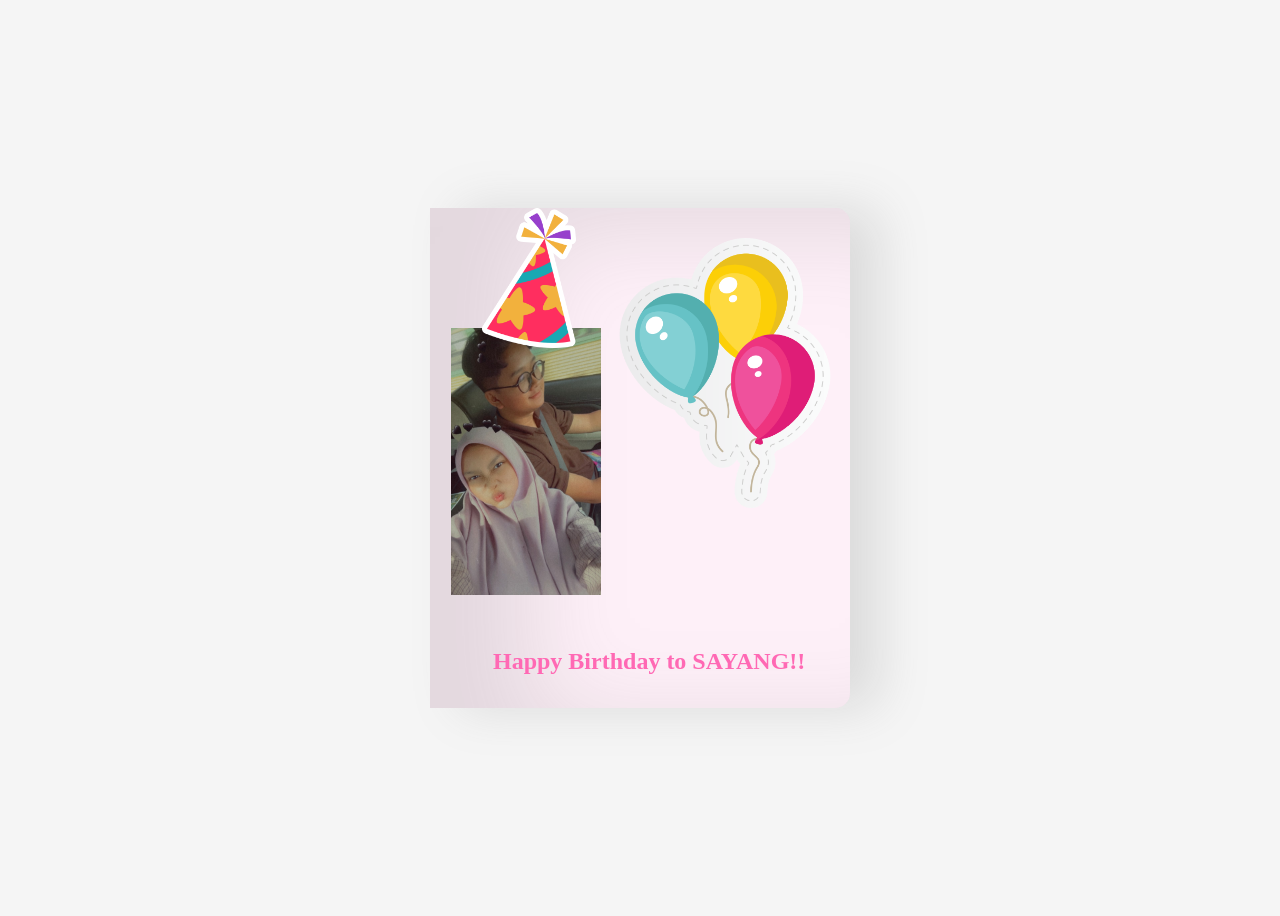
<file: index.html>
<!DOCTYPE html>
<html lang="en">
  <head>
    <meta charset="UTF-8" />
    <meta name="viewport" content="width=device-width, initial-scale=1.0" />
    <title>Happy Birthday Card</title>
    <link rel="stylesheet" href="style.css" />
  </head>
  <body>
    <div class="body">
      <div class="birthdayCard">
        <div class="cardInside">
          <h3 class="back">HAPPY BIRTHDAY SAYANG!</h3>
          <p>From Raihan,</p>
          <p>
            Selamat ulang tahun untuk pasangan yang sangat kusayangi dan kucintai. Semoga di hari istimewa ini, kamu merasa dihargai dan dikelilingi oleh kebahagiaan dan kebaikan. Aku bersyukur bahwa aku diberikan kesempatan untuk merayakan hari spesialmu bersamamu. <br> I LOVE U BABE 🎉🎂❤️🥂
          </p>
          <p>Selamat Ulang Tahun Sayang</p>
        </div>
        <div class="cardFront">
          <div class="cardFrontContent">
            <img
              src="./assets/balon.png"
              class="balloons"
              alt="balloons"
            />
            <img
              src="./assets/topi.png"
              alt="bdHat"
              class="bdHat"
            />
            <img 
              src="./assets/WhatsApp Image 2026-08-24 at 10.53.37 PM.jpeg" alt="foto asti" class="taaImg">
            <h2 class="happy">Happy Birthday to SAYANG!!</h2>
          </div>
        </div>
      </div>
    </div>

    <audio id="birthdaySong" loop preload="auto">
      <source src="./assets/Backstreet Boys - Shape of My Heart (Lyrics).mp3" type="audio/mpeg" />
    </audio>

    <script>
      const birthdayCard = document.querySelector('.birthdayCard');
      const birthdaySong = document.getElementById('birthdaySong');
      const chorusStartSeconds = 155; // sesuaikan angka ini sesuai titik reff lagu

      birthdaySong.volume = 0.1;

      function openCard() {
        birthdayCard.classList.add('opened');
        birthdaySong.currentTime = chorusStartSeconds;
        birthdaySong.volume = 0.3;
        birthdaySong.play().catch(() => {});
      }

      birthdayCard.addEventListener('click', openCard);
    </script>
  </body>
</html>
</file>
<file: style.css>
body {
  background-color: whitesmoke;
}

.body {
  display: flex;
  align-items: center;
  justify-content: center;
  min-height: 100vh;
  margin: 0;
  padding: 20px;
  box-sizing: border-box;
}

.birthdayCard {
  position: relative;
  width: 420px;
  height: 500px;
  border-radius: 30px;
  cursor: pointer;
  transform-style: preserve-3d;
  perspective: 2000px;
  transition: transform 1s ease, margin 0.8s ease;
}

.birthdayCard.opened {
  transform: translateY(0) scale(1.02);
  margin-top: 0;
}

.cardInside {
  position: absolute;
  inset: 0;
  background-color: #fef0f8;
  border-radius: 0 15px 15px 0;
  box-shadow: inset 100px 20px 100px rgba(191, 190, 190, 0.2);
  z-index: 1;
}

.cardFront {
  position: absolute;
  inset: 0;
  transform-origin: left center;
  transform-style: preserve-3d;
  transition: transform 0.8s ease;
  z-index: 2;
}

.cardFrontContent,
.cardFront::after {
  position: absolute;
  inset: 0;
  backface-visibility: hidden;
  -webkit-backface-visibility: hidden;
  border-radius: 0 15px 15px 0;
  overflow: hidden;
}

.cardFrontContent {
  background-color: #fef0f8;
  box-shadow: inset 100px 20px 100px rgba(118, 118, 118, 0.2),
    30px 0 50px rgba(118, 118, 118, 0.2);
}

.cardFront::after {
  content: "";
  background-color: #fde8f2;
  transform: rotateY(180deg);
  box-shadow: inset -20px 0 40px rgba(118, 118, 118, 0.15);
}

.bdHat {
  width: 140px;
  height: auto;
  top: 0%;
  left: 7%;
  position: absolute;
  z-index: 4;
}

.balloons {
  position: absolute;
  width: 270px;
  height: auto;
  right: -10px;
  top: 30px;
}

.taaImg {
  display: flex;
  justify-content: center;
  top: 120px;
  width: 150px;
  height: auto;
  z-index: 1;
  position: absolute;
  left: 5%;
}

.happy {
  text-align: center;
  left: 15%;
  top: 84%;
  font-size: 1.5em;
  font-family: "Miltonian Tattoo", serif;
  color: hotpink;
  position: absolute;
  z-index: 6;
}

p {
  line-height: 30px;
  margin: 15px 10px 10px 30px;
  color: #333;
}

.back {
  font-family: Tahoma, sans-serif;
  color: #333;
  text-align: center;
  margin: 30px;
}

.birthdayCard:hover {
  transform: rotate(0deg);
}

.birthdayCard.opened .cardFront {
  transform: rotateY(-175deg);
}

@media (max-width: 480px) {
  .body {
    padding: 16px;
  }

  .birthdayCard {
    width: min(88vw, 360px);
    height: 440px;
    border-radius: 24px;
  }

  .cardInside,
  .cardFront,
  .cardFrontContent,
  .cardFront::after {
    border-radius: 0 12px 12px 0;
  }

  .balloons {
    width: 180px;
    right: -10px;
    top: 20px;
  }

  .bdHat {
    width: 110px;
    left: 8%;
  }

  .taaImg {
    width: 120px;
    top: 110px;
    left: 8%;
  }

  .happy {
    left: 10%;
    top: 85%;
    font-size: 1.1em;
  }

  p {
    line-height: 24px;
    font-size: 0.9rem;
    margin: 12px 12px 10px 22px;
  }

  .back {
    font-size: 1.1rem;
    margin: 24px 16px;
  }
}
</file>
